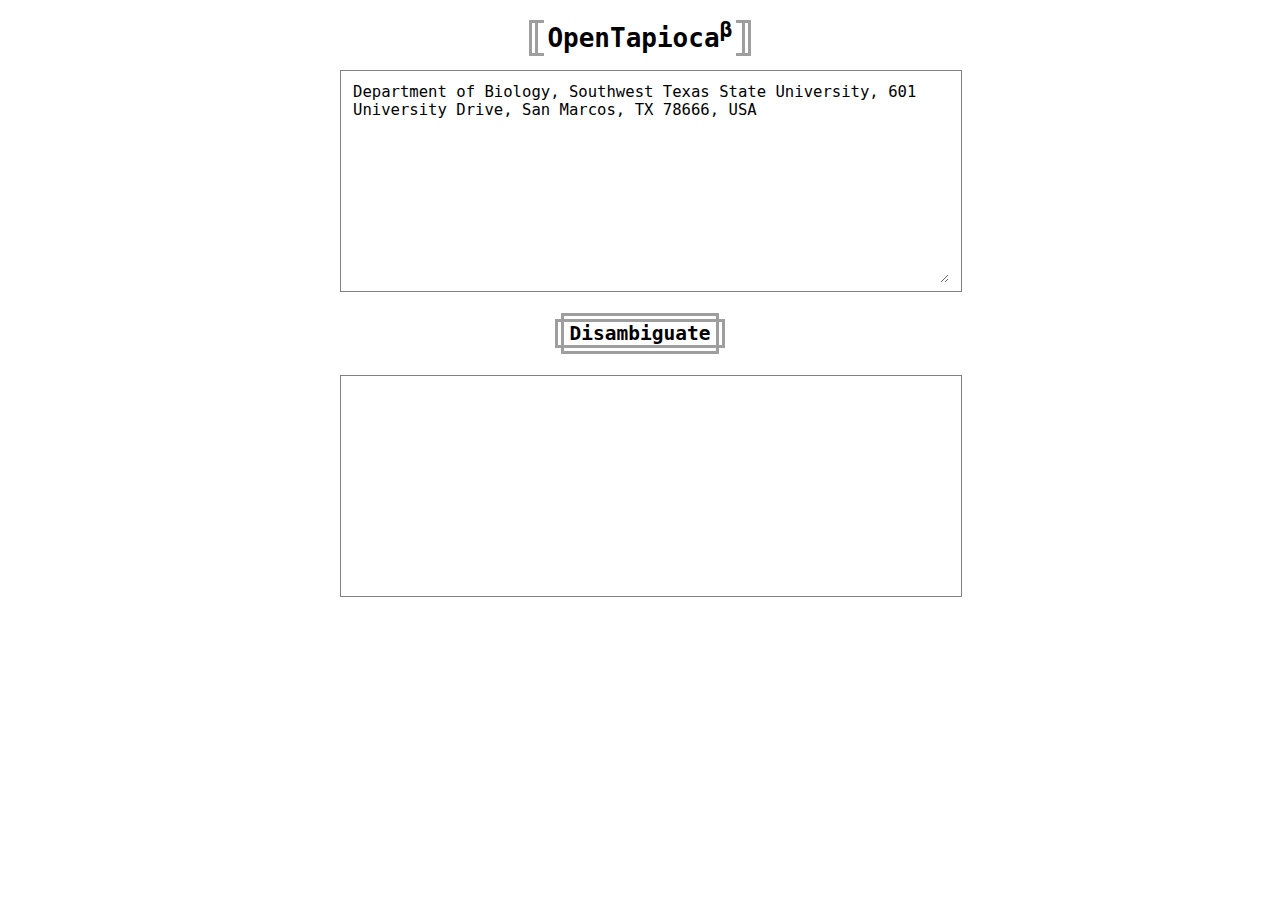
<file: html/index.html>
<!doctype html>
<html>
	<head>
		<meta charset="utf-8" />
		<title>OpenTapioca β</title>
		<link rel="stylesheet" href="css/style.css" />
		<script src="js/jquery-3.2.1.min.js"></script>
		<script src="js/opentapioca.js"></script>
	</head>
	<body>
		<h1><span class="border-outer"><span class="border-inner"><span class="border-white">OpenTapioca<sup>β</sup></span></span></span></h1>
		<div id="demo">
            <a id="doi" href="#"></a>
			<form id="demo_form">
				<div id="demo_input">	
					<textarea id="disambig_input">Department of Biology, Southwest Texas State University, 601 University Drive, San Marcos, TX 78666, USA</textarea>
				</div>
				<div id="demo_button">
					<a id="demo_push" href="#">
						<span class="border-outer">
							<span class="button-inner">
								Disambiguate
							</span>
						</span>
					</a>

				</div>
				<div id="demo_output">
				</div>
			</form>
		</div>
		<div id="footer">
		</div>
	</body>
</html>
</file>
<file: html/css/style.css>
h1 {
	text-align: center;
}

.border-inner {
	border: 3px solid #9e9e9e;
	margin: 3px;
	padding: 0px 5px;
}

.border-outer {
	border: 3px solid #9e9e9e;
}

.border-white {
	border: 3px solid white;
	margin: 0px 1px;
}

.button-inner {
	border: 3px solid #9e9e9e;
	margin: 3px;
	padding: 6px;
}

body {
	font-family: monospace;	
}

#demo {
	max-width: 600px;
	margin: auto;
	text-align: center;
}

#demo_button a {
	padding: 15px;
	margin: 15px;
	display: inline-block;
	font-size: 1.5em;
	font-weight: bold;
}

textarea {
	border: none;
	width: 99%;
	height: 99%;
	font-size: 1em;
}

#demo_input, #demo_output {
	border: 1px solid grey;
	width: 100%;
	padding: 10px;
        text-align: left;
}

#demo_output {
        line-height: 1.5em;
        font-size: 1.2em;
	min-height: 200px;
}

#demo_input {
        font-size: 1.2em;
        height: 200px;
}

a {
	text-decoration: none;
	color: black;
}

/* annotations inside the output area */
.bi {
	border: 1px solid #555;
	margin: 1px;
	padding: 0px 4px;
}

.bo {
	border: 1px solid #555;
        position: relative;
}

.bw {
	border: 1px solid white;
	margin: 0px 1px;
}

.bw:hover {
        border: none;
        padding: 0px 1px;
	margin: 0px 1px;
}

/* popups */
.annotation-popup {
        font-size: 0.8em;
        position: absolute;
        border: 1px solid #999;
        left: 0px;
        top: 1.4em;
        display: none;
        background-color: white;
        z-index: 10;
        min-width: 250px;
        line-height: 1.1em; 
}

.bo:hover .annotation-popup {
        display: initial;
}

.annotation-tag {
        border-bottom: 1px solid #bbb;
        font-size: 0.9em;
        padding: 5px;
}

.annotation-tag input {
    float: right;
}

.annotation-tag a {
        color: #000099;
}

.predicted_valid {
    background-color: #aaffaa;
}

.scores {
        color: grey;
}
</file>
